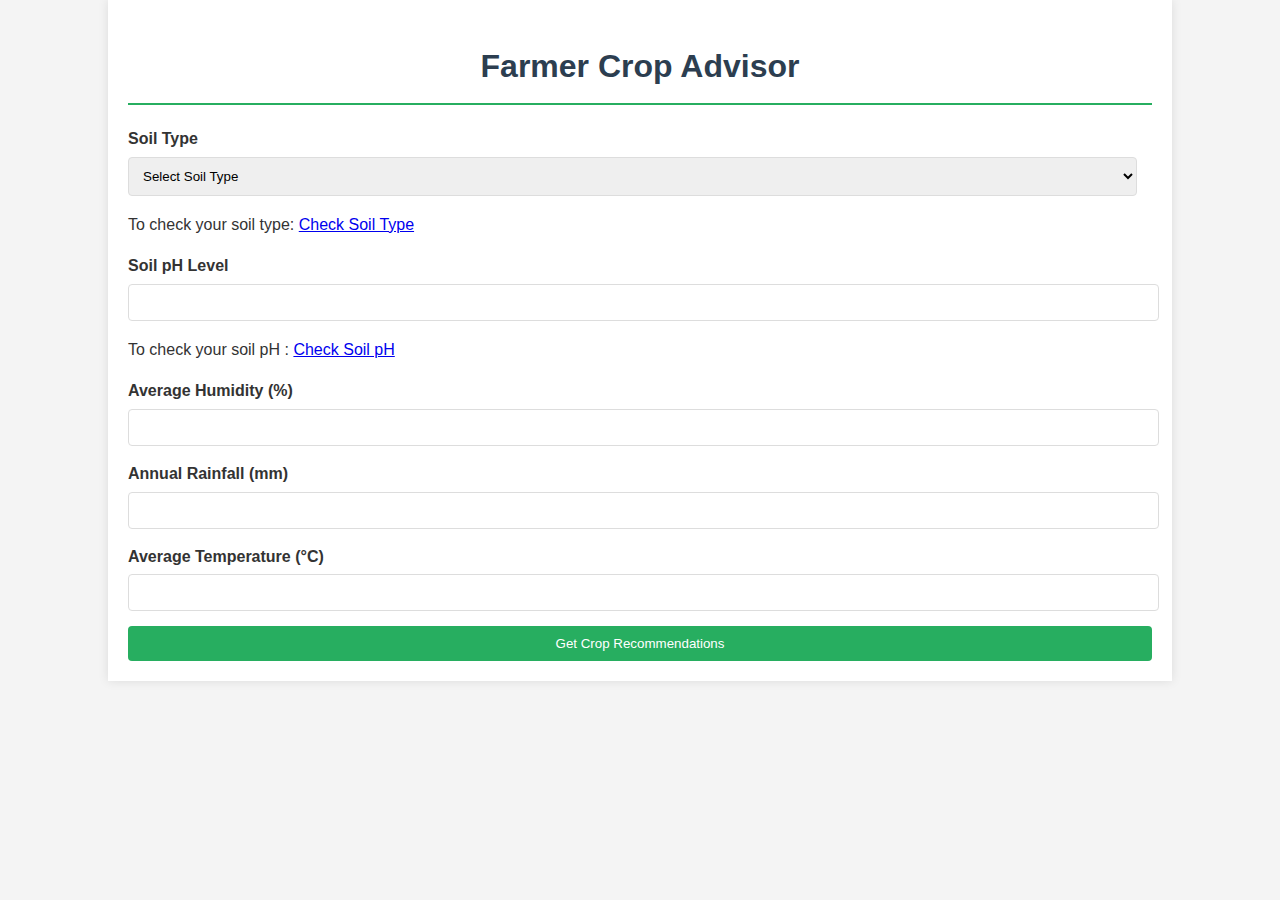
<file: crop.html>
<!DOCTYPE html>
<html lang="en">
<head>
    <meta charset="UTF-8">
    <meta name="viewport" content="width=device-width, initial-scale=1.0">
    <title>Farmer Crop Advisor</title>
    <link rel="stylesheet" href="style.css">
    
</head>
<body>
    <div class="container">
        <h1>Farmer Crop Advisor</h1>
        <form id="cropAdvisorForm">
            <div class="form-group">
                <label for="soilType">Soil Type</label>
                
                <select id="soilType" required>
                    
                    <option value="">Select Soil Type</option>
                    <option value="clay">Clay</option>
                    <option value="sandy">Sandy</option>
                    <option value="loam">Loam</option>
                    <option value="silt">Silt</option>
                    <option value="silt">volcanic</option>
                    <option value="silt">sandy loam</option>
                    <option value="silt">clay loam</option>
                    
                    

                </select>
            
            </div>
            <div class="form-group">
                <p id="pHmf">To check your soil type: <a href="https://hgic.clemson.edu/factsheet/soil-texture-analysis-the-jar-test/" >Check Soil Type</a></p>
            </div>

            <div class="form-group">
                <label for="soilPH">Soil pH Level</label>
                <input type="number" id="soilPH" min="0" max="14" step="0.1" required>
            </div>
            
            <div class="form-group">
                <p id="pHmf">To check your soil pH : <a href="https://www.adwainstruments.com/support/knowledge-base/how-to-test-soil-ph" >Check Soil pH</a></p>
            </div>
           

            <div class="form-group">
                <label for="humidity">Average Humidity (%)</label>
                <input type="number" id="humidity" min="0" max="100" required>
            </div>

            <div class="form-group">
                <label for="rainfall">Annual Rainfall (mm)</label>
                <input type="number" id="rainfall" min="0" required>
            </div>

            <div class="form-group">
                <label for="temperature">Average Temperature (°C)</label>
                <input type="number" default="30" id="temperature" required>
            </div>
            
     

            <button type="submit" id="submitBtn">Get Crop Recommendations</button>
        </form>

        <div id="resultsContainer" style="display: none;">
            <h2>Recommended Crops</h2>
            <ul id="cropList"></ul>
        </div>
    </div>

    <script src="cropjava.js">
  
    </script>
</body>
</html>
</file>
<file: style.css>
body {
    font-family: 'Arial', sans-serif;
    line-height: 1.6;
    margin: 0;
    padding: 0;
    background-color: #f4f4f4;
    color: #333;
}
.container {
    width: 80%;
    margin: auto;
    overflow: hidden;
    padding: 20px;
    background-color: white;
    box-shadow: 0 0 10px rgba(0,0,0,0.1);
}
h1 {
    color: #2c3e50;
    text-align: center;
    border-bottom: 2px solid #27ae60;
    padding-bottom: 10px;
}
.form-group {
    margin-bottom: 15px;
    margin-right: 15px;
    
}
label{
    display: block;
    margin-bottom: 5px;
    font-weight: bold;
}
input, select {
    width: 100%;
    padding: 10px;
    border: 1px solid #ddd;
    border-radius: 4px;
}
#submitBtn {
    display: block;
    width: 100%;
    padding: 10px;
    background-color: #27ae60;
    color: white;
    border: none;
    border-radius: 4px;
    cursor: pointer;
    transition: background-color 0.3s ease;
}
#submitBtn:hover {
    background-color: #2ecc71;
}
#resultsContainer {
    margin-top: 20px;
    padding: 15px;
    background-color: #f9f9f9;
    border-radius: 4px;
}
</file>
